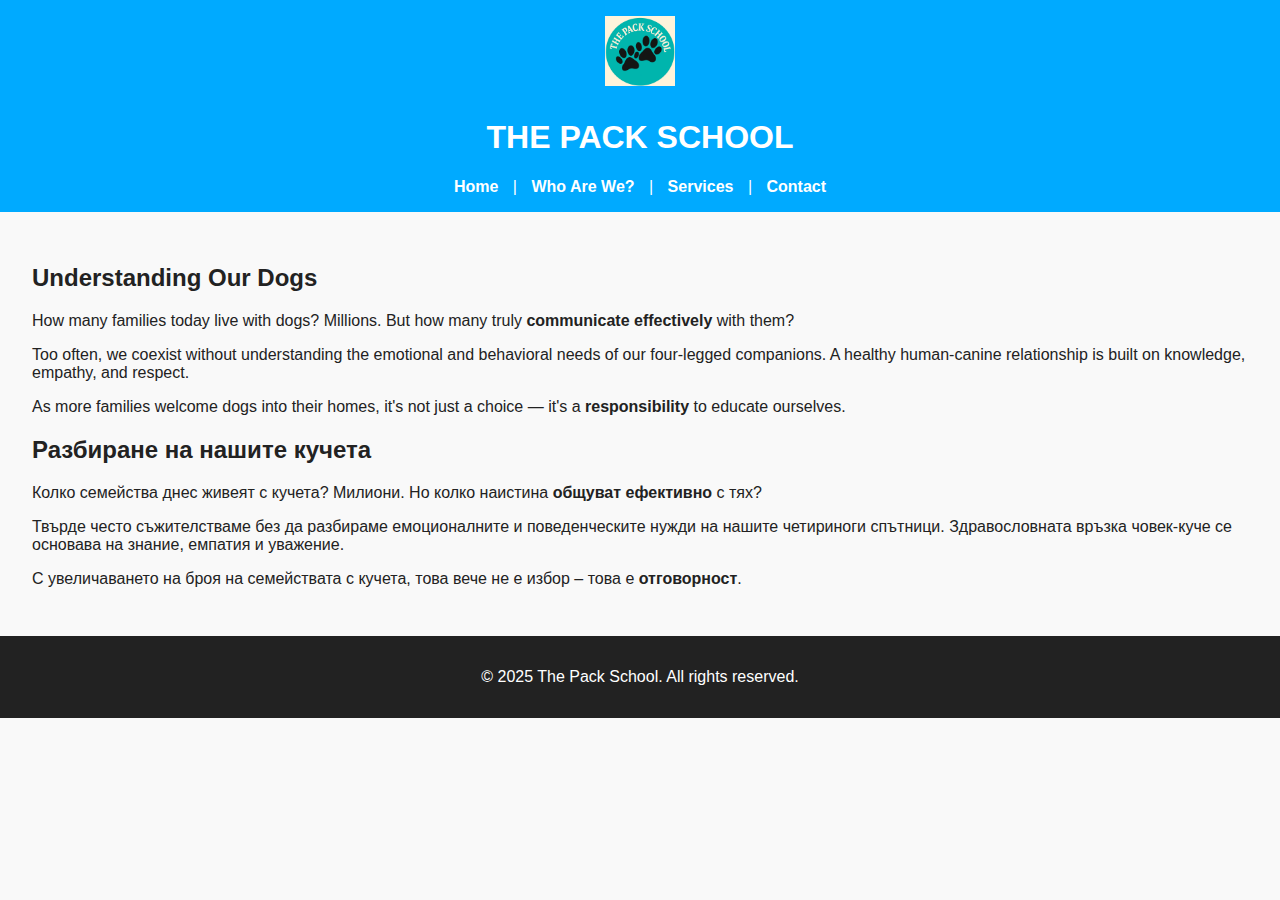
<file: index.html>
<!DOCTYPE html>
<html lang="en">
<head>
  <meta charset="UTF-8" />
  <meta name="viewport" content="width=device-width, initial-scale=1.0"/>
  <title>The Pack School</title>
  <link rel="stylesheet" href="style.css" />
</head>
<body>
  <header>
    <img src="logo.png" alt="The Pack School Logo" class="logo" />
    <h1>THE PACK SCHOOL</h1>
    <nav>
      <a href="index.html">Home</a> |
      <a href="who.html">Who Are We?</a> |
      <a href="services.html">Services</a> |
      <a href="contact.html">Contact</a>
    </nav>
  </header>
  <main>

<h2>Understanding Our Dogs</h2>
<p>How many families today live with dogs? Millions. But how many truly <strong>communicate effectively</strong> with them?</p>
<p>Too often, we coexist without understanding the emotional and behavioral needs of our four-legged companions. A healthy human-canine relationship is built on knowledge, empathy, and respect.</p>
<p>As more families welcome dogs into their homes, it's not just a choice — it's a <strong>responsibility</strong> to educate ourselves.</p>

<h2>Разбиране на нашите кучета</h2>
<p>Колко семейства днес живеят с кучета? Милиони. Но колко наистина <strong>общуват ефективно</strong> с тях?</p>
<p>Твърде често съжителстваме без да разбираме емоционалните и поведенческите нужди на нашите четириноги спътници. Здравословната връзка човек-куче се основава на знание, емпатия и уважение.</p>
<p>С увеличаването на броя на семействата с кучета, това вече не е избор – това е <strong>отговорност</strong>.</p>

  </main>
  <footer>
    <p>© 2025 The Pack School. All rights reserved.</p>
  </footer>
</body>
</html>
</file>
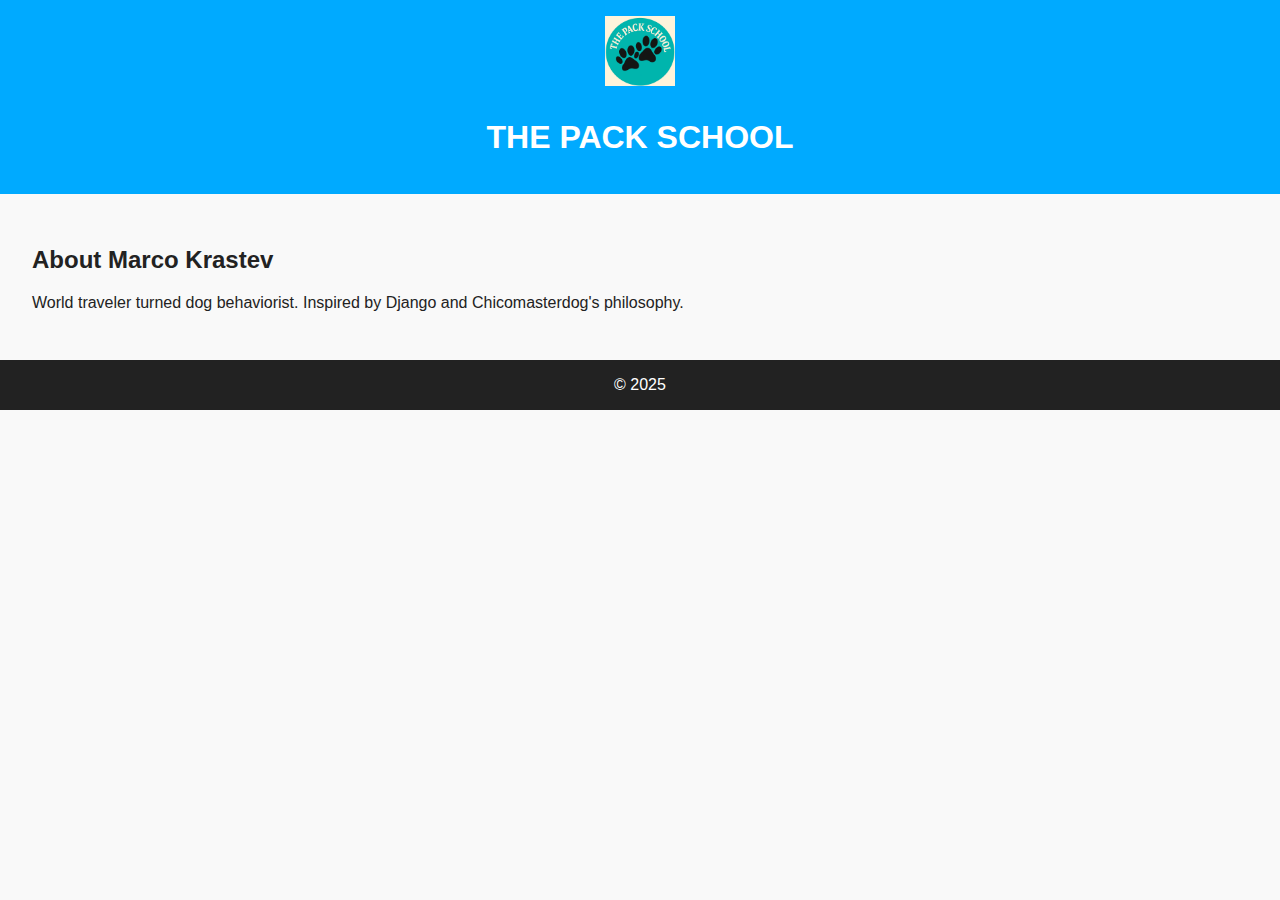
<file: about.html>
<!DOCTYPE html>
<html lang='en'>
<head><meta charset='UTF-8'><title>About</title><link rel='stylesheet' href='style.css'></head>
<body><header><img src='logo.png' class='logo'><h1>THE PACK SCHOOL</h1></header><main><h2>About Marco Krastev</h2><p>World traveler turned dog behaviorist. Inspired by Django and Chicomasterdog's philosophy.</p></main><footer>© 2025</footer></body></html>
</file>
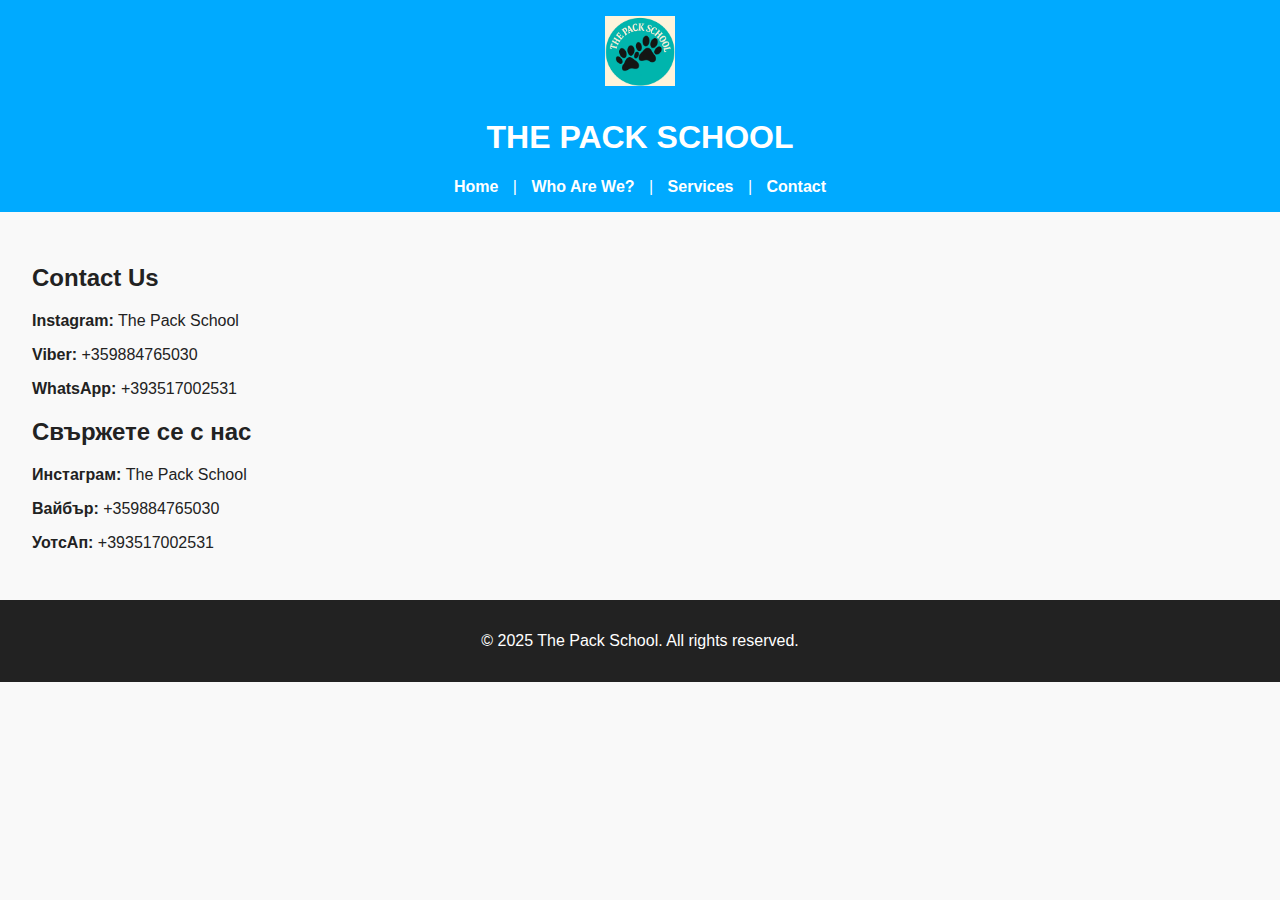
<file: contact.html>
<!DOCTYPE html>
<html lang="en">
<head>
  <meta charset="UTF-8" />
  <meta name="viewport" content="width=device-width, initial-scale=1.0"/>
  <title>The Pack School</title>
  <link rel="stylesheet" href="style.css" />
</head>
<body>
  <header>
    <img src="logo.png" alt="The Pack School Logo" class="logo" />
    <h1>THE PACK SCHOOL</h1>
    <nav>
      <a href="index.html">Home</a> |
      <a href="who.html">Who Are We?</a> |
      <a href="services.html">Services</a> |
      <a href="contact.html">Contact</a>
    </nav>
  </header>
  <main>

<h2>Contact Us</h2>
<p><strong>Instagram:</strong> The Pack School</p>
<p><strong>Viber:</strong> +359884765030</p>
<p><strong>WhatsApp:</strong> +393517002531</p>

<h2>Свържете се с нас</h2>
<p><strong>Инстаграм:</strong> The Pack School</p>
<p><strong>Вайбър:</strong> +359884765030</p>
<p><strong>УотсАп:</strong> +393517002531</p>

  </main>
  <footer>
    <p>© 2025 The Pack School. All rights reserved.</p>
  </footer>
</body>
</html>
</file>
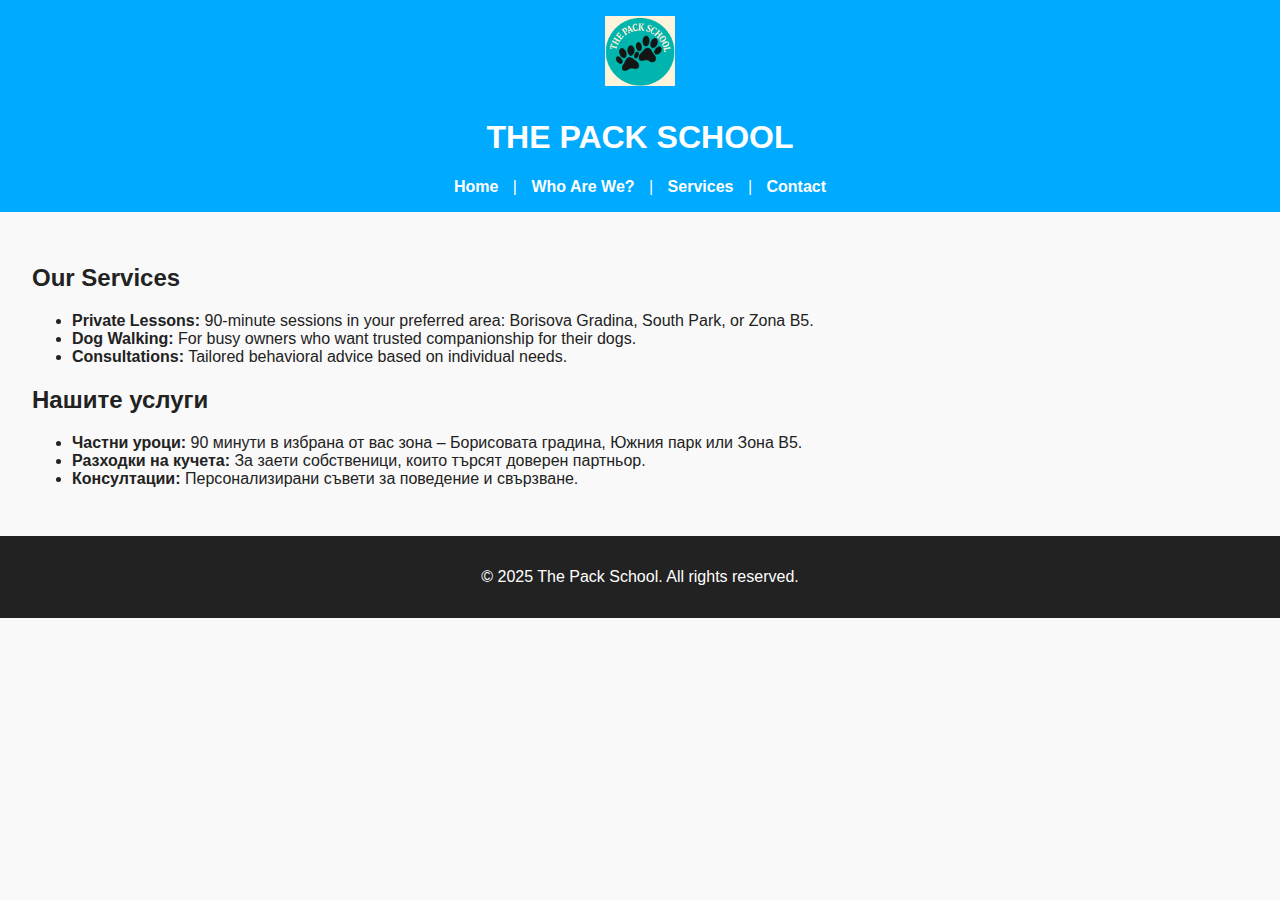
<file: services.html>
<!DOCTYPE html>
<html lang="en">
<head>
  <meta charset="UTF-8" />
  <meta name="viewport" content="width=device-width, initial-scale=1.0"/>
  <title>The Pack School</title>
  <link rel="stylesheet" href="style.css" />
</head>
<body>
  <header>
    <img src="logo.png" alt="The Pack School Logo" class="logo" />
    <h1>THE PACK SCHOOL</h1>
    <nav>
      <a href="index.html">Home</a> |
      <a href="who.html">Who Are We?</a> |
      <a href="services.html">Services</a> |
      <a href="contact.html">Contact</a>
    </nav>
  </header>
  <main>

<h2>Our Services</h2>
<ul>
  <li><strong>Private Lessons:</strong> 90-minute sessions in your preferred area: Borisova Gradina, South Park, or Zona B5.</li>
  <li><strong>Dog Walking:</strong> For busy owners who want trusted companionship for their dogs.</li>
  <li><strong>Consultations:</strong> Tailored behavioral advice based on individual needs.</li>
</ul>

<h2>Нашите услуги</h2>
<ul>
  <li><strong>Частни уроци:</strong> 90 минути в избрана от вас зона – Борисовата градина, Южния парк или Зона B5.</li>
  <li><strong>Разходки на кучета:</strong> За заети собственици, които търсят доверен партньор.</li>
  <li><strong>Консултации:</strong> Персонализирани съвети за поведение и свързване.</li>
</ul>

  </main>
  <footer>
    <p>© 2025 The Pack School. All rights reserved.</p>
  </footer>
</body>
</html>
</file>
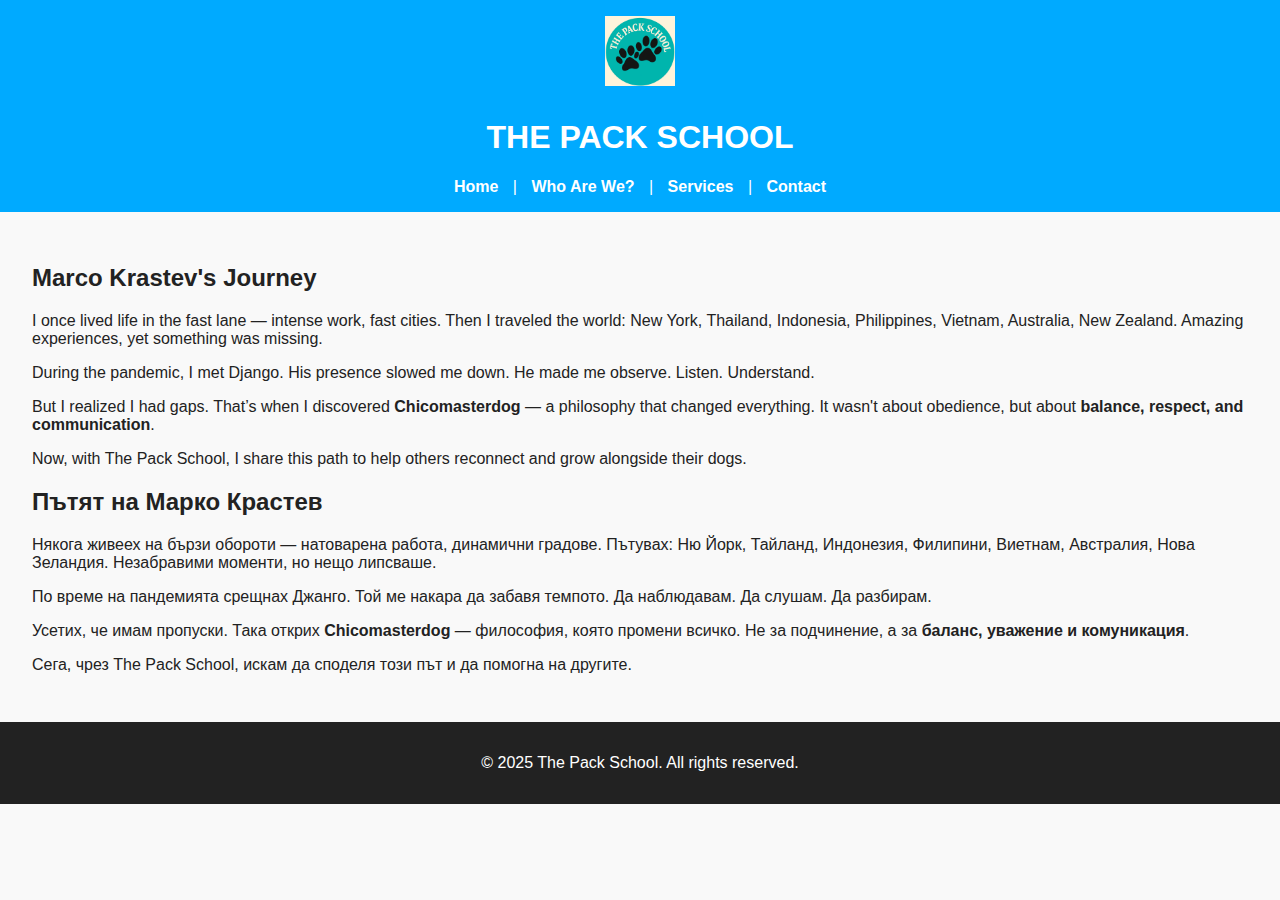
<file: who.html>
<!DOCTYPE html>
<html lang="en">
<head>
  <meta charset="UTF-8" />
  <meta name="viewport" content="width=device-width, initial-scale=1.0"/>
  <title>The Pack School</title>
  <link rel="stylesheet" href="style.css" />
</head>
<body>
  <header>
    <img src="logo.png" alt="The Pack School Logo" class="logo" />
    <h1>THE PACK SCHOOL</h1>
    <nav>
      <a href="index.html">Home</a> |
      <a href="who.html">Who Are We?</a> |
      <a href="services.html">Services</a> |
      <a href="contact.html">Contact</a>
    </nav>
  </header>
  <main>

<h2>Marco Krastev's Journey</h2>
<p>I once lived life in the fast lane — intense work, fast cities. Then I traveled the world: New York, Thailand, Indonesia, Philippines, Vietnam, Australia, New Zealand. Amazing experiences, yet something was missing.</p>
<p>During the pandemic, I met Django. His presence slowed me down. He made me observe. Listen. Understand.</p>
<p>But I realized I had gaps. That’s when I discovered <strong>Chicomasterdog</strong> — a philosophy that changed everything. It wasn't about obedience, but about <strong>balance, respect, and communication</strong>.</p>
<p>Now, with The Pack School, I share this path to help others reconnect and grow alongside their dogs.</p>

<h2>Пътят на Марко Крастев</h2>
<p>Някога живеех на бързи обороти — натоварена работа, динамични градове. Пътувах: Ню Йорк, Тайланд, Индонезия, Филипини, Виетнам, Австралия, Нова Зеландия. Незабравими моменти, но нещо липсваше.</p>
<p>По време на пандемията срещнах Джанго. Той ме накара да забавя темпото. Да наблюдавам. Да слушам. Да разбирам.</p>
<p>Усетих, че имам пропуски. Така открих <strong>Chicomasterdog</strong> — философия, която промени всичко. Не за подчинение, а за <strong>баланс, уважение и комуникация</strong>.</p>
<p>Сега, чрез The Pack School, искам да споделя този път и да помогна на другите.</p>

  </main>
  <footer>
    <p>© 2025 The Pack School. All rights reserved.</p>
  </footer>
</body>
</html>
</file>
<file: style.css>
body { font-family: sans-serif; margin: 0; padding: 0; background: #f9f9f9; color: #222; }
header { background: #00aaff; color: white; padding: 1em 0; text-align: center; }
.logo { width: 70px; margin-bottom: 0.5em; }
nav a { margin: 0 10px; color: white; text-decoration: none; font-weight: bold; }
main { padding: 2em; }
footer { text-align: center; background: #222; color: white; padding: 1em; }
</file>
